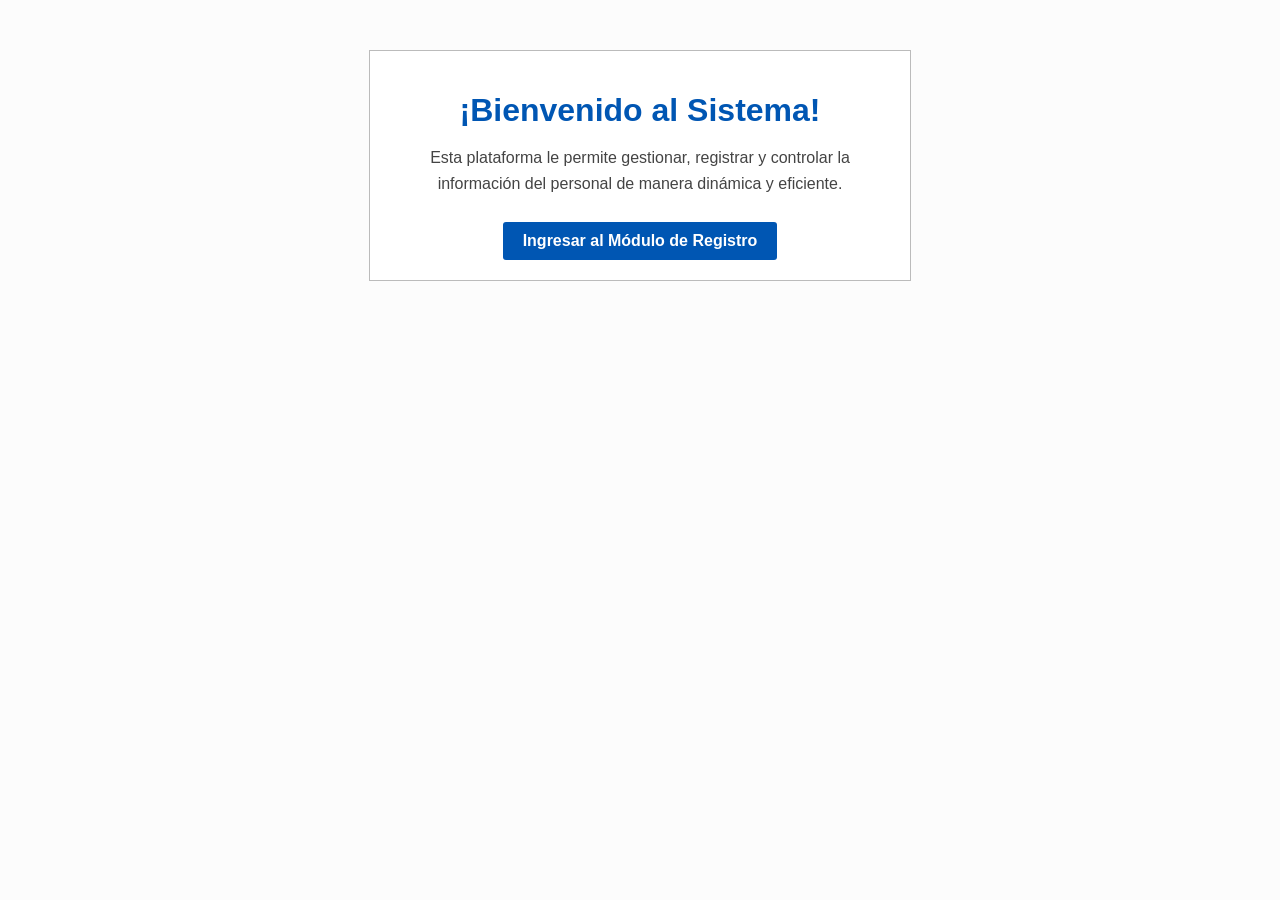
<file: index.html>
<!DOCTYPE html>
<html lang="es">
<head>
    <meta charset="UTF-8">
    <title>Sistema de Gestión - Inicio</title>
    <link rel="stylesheet" href="estilo.css">
</head>
<body>

    <div class="interfaz-bloque" style="max-width: 500px; text-align: center; margin: 50px auto;">
        <h1 style="color: #0056b3; margin-bottom: 15px;">¡Bienvenido al Sistema!</h1>
        
        <p style="color: #444; line-height: 1.6; margin-bottom: 25px;">
            Esta plataforma le permite gestionar, registrar y controlar la información 
            del personal de manera dinámica y eficiente.
        </p>

        <a href="./views/otro.html" style="
            display: inline-block;
            padding: 10px 20px;
            background-color: #0056b3;
            color: white;
            text-decoration: none;
            font-weight: bold;
            border-radius: 3px;
        ">Ingresar al Módulo de Registro</a>
    </div>

</body>
</html>
</file>
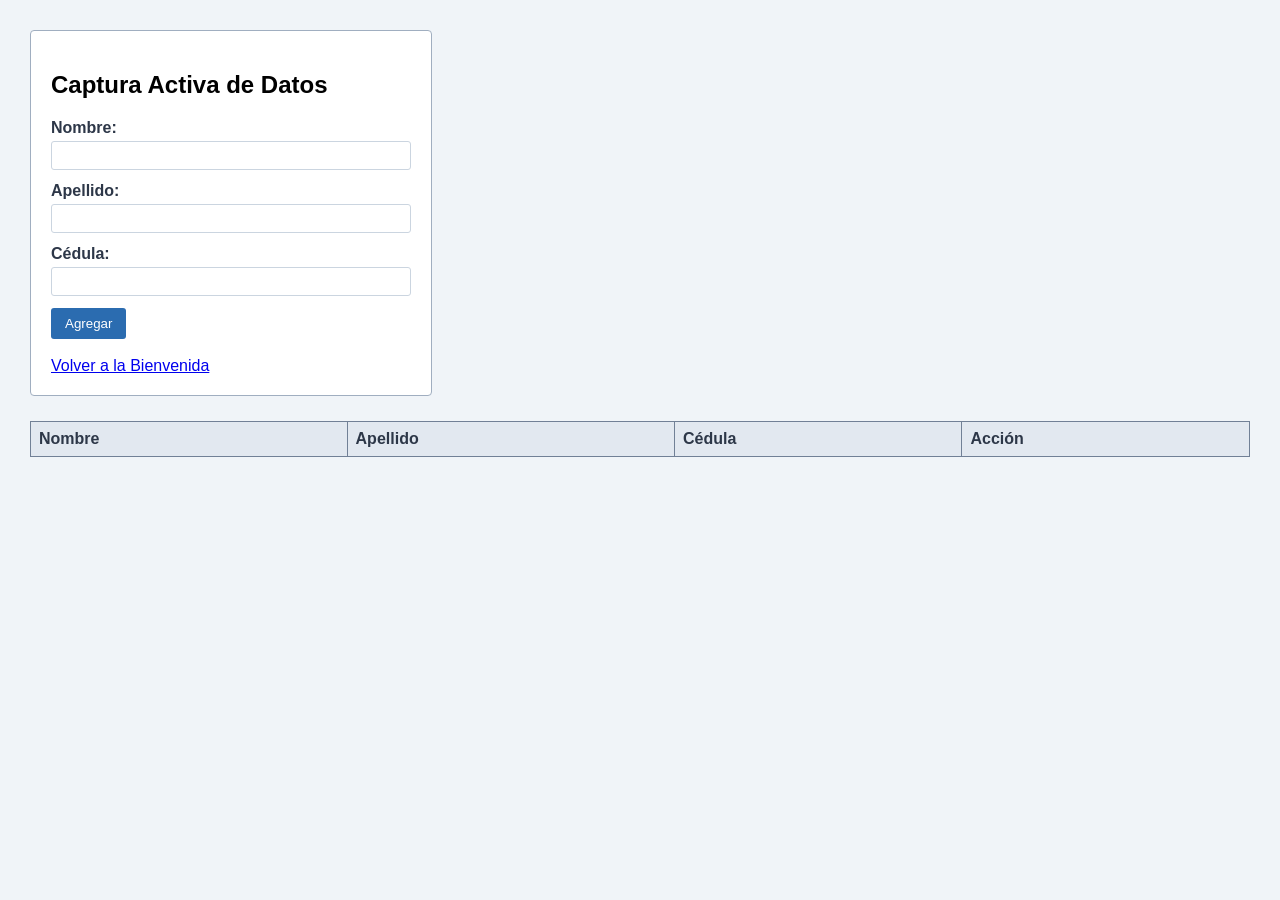
<file: views/otro.html>
<!DOCTYPE html>
<html lang="es">
<head>
    <meta charset="UTF-8">
    <title>Módulo de Control Dinámico</title>
    <link rel="stylesheet" href="./segundo.css">
</head>
<body>

    <div class="interfaz-bloque">
        <h2>Captura Activa de Datos</h2>
        
        <div class="campo-formulario">
            <label>Nombre:</label>
            <input type="text" id="entradaNombre">
        </div>

        <div class="campo-formulario">
            <label>Apellido:</label>
            <input type="text" id="entradaApellido">
        </div>

        <div class="campo-formulario">
            <label>Cédula:</label>
            <input type="text" id="entradaCedula">
        </div>

        <button id="btnProcesarDatos">Agregar</button>
        <br><br>
        <a href="../index.html">Volver a la Bienvenida</a>
    </div>

    <table class="tabla-registros">
        <thead>
            <tr>
                <th>Nombre</th>
                <th>Apellido</th>
                <th>Cédula</th>
                <th>Acción</th>
            </tr>
        </thead>
        <tbody id="nodoContenedorFilas">
            </tbody>
    </table>

    <script src="./segundo.js"></script>
</body>
</html>
</file>
<file: estilo.css>
body {
    font-family: sans-serif;
    margin: 30px;
    background-color: #fcfcfc;
}
.interfaz-bloque {
    background: #ffffff;
    padding: 20px;
    max-width: 360px;
    border: 1px solid #bbb;
    margin-bottom: 25px;
}
.campo-formulario {
    margin-bottom: 12px;
}
.campo-formulario label {
    display: block;
    margin-bottom: 4px;
    font-weight: bold;
}
.campo-formulario input {
    width: 100%;
    padding: 6px;
    box-sizing: border-box;
}
button {
    padding: 8px 14px;
    cursor: pointer;
    background-color: #0056b3;
    color: white;
    border: none;
}
table {
    width: 100%;
    border-collapse: collapse;
    margin-top: 15px;
    background: #ffffff;
}
table, th, td {
    border: 1px solid #444;
    padding: 8px;
    text-align: left;
}
th {
    background-color: #f0f0f0;
}
</file>
<file: views/segundo.css>
body {
    font-family: sans-serif;
    margin: 30px;
    background-color: #f0f4f8;
}
.interfaz-bloque {
    background: #ffffff;
    padding: 20px;
    max-width: 360px;
    border: 1px solid #a0aec0;
    margin-bottom: 25px;
    border-radius: 4px;
}
.campo-formulario {
    margin-bottom: 12px;
}
.campo-formulario label {
    display: block;
    margin-bottom: 4px;
    font-weight: bold;
    color: #2d3748;
}
.campo-formulario input {
    width: 100%;
    padding: 6px;
    box-sizing: border-box;
    border: 1px solid #cbd5e0;
    border-radius: 3px;
}
button {
    padding: 8px 14px;
    cursor: pointer;
    background-color: #2b6cb0;
    color: white;
    border: none;
    border-radius: 3px;
}
table {
    width: 100%;
    border-collapse: collapse;
    margin-top: 15px;
    background: #ffffff;
}
table, th, td {
    border: 1px solid #718096;
    padding: 8px;
    text-align: left;
}
th {
    background-color: #e2e8f0;
    color: #2d3748;
}
</file>
